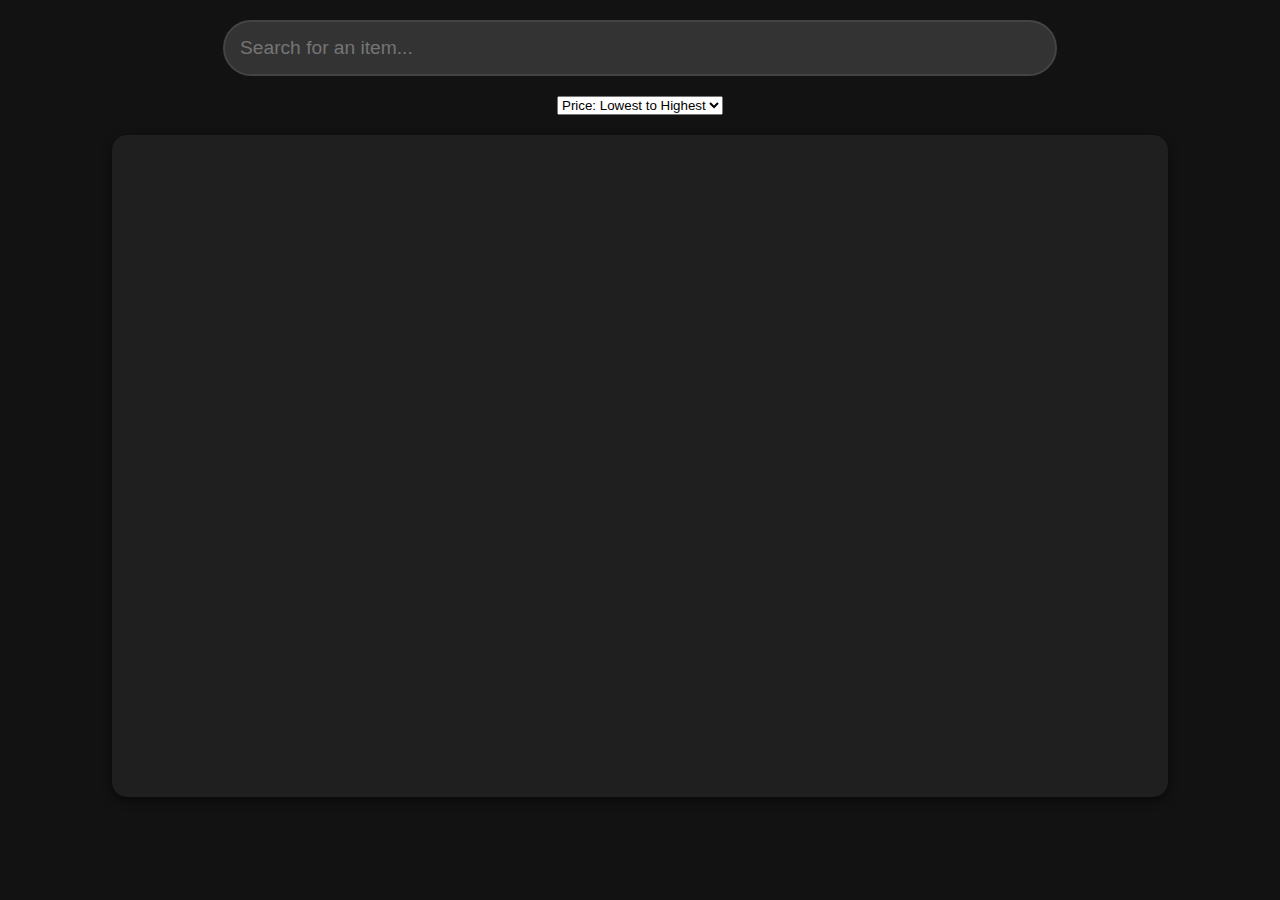
<file: index.html>
<!DOCTYPE html>
<html lang="en">
<head>
  <meta charset="UTF-8" />
  <meta http-equiv="Pragma" content="no-cache">
  <meta name="viewport" content="width=device-width, initial-scale=1.0" />
  <title>Items List</title>
  <link rel="stylesheet" href="style.css" />
</head>
<body>
    <!-- Search Bar -->
    <input 
      type="text" 
      id="search-bar" 
      class="search-bar" 
      placeholder="Search for an item..." 
      oninput="filterItems()"
    />
        <!-- Sorting Dropdown -->
    <select id="sort-dropdown" onchange="sortItems()" class="sort-dropdown">
      <option value="price-asc">Price: Lowest to Highest</option>
      <option value="price-desc">Price: Highest to Lowest</option>
      <option value="az">A - Z</option>
      <option value="za">Z - A</option>
      <option value="legendary-to-common">Legendary to Common</option>
      <option value="common-to-legendary">Common to Legendary</option>
    </select>
  </div>

  <!-- Items List Section -->
  <div id="items-list"></div>

  <script src="script.js"></script>
</body>
</html>
</file>
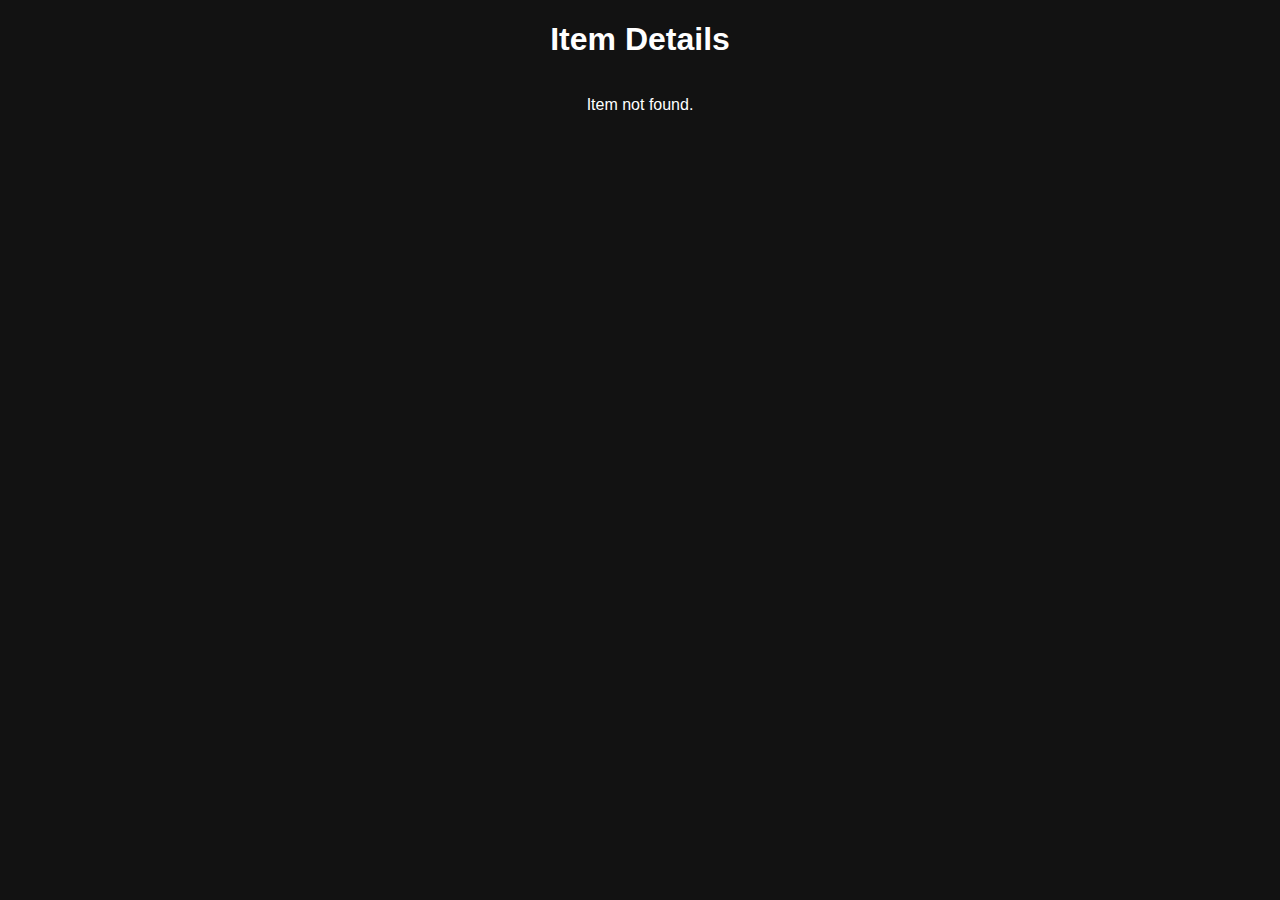
<file: item.html>
<!DOCTYPE html>
<html lang="en">
<head>
    <meta charset="UTF-8">
    <meta name="viewport" content="width=device-width, initial-scale=1.0">
    <title>Item Details</title>
    <link rel="stylesheet" href="style.css"> <!-- Ensure the CSS file is linked -->
</head>
<body>
    <h1>Item Details</h1>
    <div id="item-details">
        <!-- JavaScript will insert item details here -->
    </div>
    
    <script src="items.js"></script> <!-- Ensure item.js is loaded -->
</body>
</html>
</file>
<file: style.css>
/* Dark Mode Styling */
body {
  font-family: 'Arial', sans-serif;
  background-color: #121212; /* Dark mode background */
  color: white;
  margin: 0;
  padding: 0;
  display: flex;
  flex-direction: column;
  align-items: center;
}

/* Big Rounded Search Bar at the Top */
.search-bar {
  width: 80%;
  max-width: 800px;
  margin: 20px 0;
  padding: 15px;
  font-size: 1.2rem;
  border-radius: 30px;
  border: 2px solid #444;
  background-color: #333;
  color: white;
  outline: none;
}

/* Search Bar Focus */
.search-bar:focus {
  border-color: #f39c12;
  background-color: #444;
}

/* Scrollable Items */
#items-list {
  display: grid;
  grid-template-columns: repeat(auto-fill, minmax(200px, 1fr));
  gap: 1rem;
  padding: 1rem;
  width: 80%;
  max-width: 1200px;
  height: 70vh; /* Set the height to enable scrolling */
  overflow-y: auto; /* Enable vertical scroll */
  margin-top: 20px;
  background-color: #1f1f1f;
  border-radius: 15px;
  box-shadow: 0 4px 10px rgba(0, 0, 0, 0.5);
}

/* Individual Item Cards */
.item-card {
  background-color: #2e2e2e;
  border-radius: 12px;
  padding: 1rem;
  transition: transform 0.2s ease-in-out;
  display: flex;
  flex-direction: column;
  align-items: center;
  box-shadow: 0 4px 6px rgba(0, 0, 0, 0.5);
  cursor: pointer;
}

/* Hover Effect for Item Cards */
.item-card:hover {
  transform: scale(1.05); /* Slight scaling effect on hover */
  border: 3px solid;
}

/* Rarity-Based Border Color */
.item-card.common:hover {
  border-color: gray;
}
.item-card.uncommon:hover {
  border-color: lightgreen;
}
.item-card.rare:hover {
  border-color: blue;
}
.item-card.epic:hover {
  border-color: purple;
}
.item-card.legendary:hover {
  border-color: yellow;
}
.item-card.special:hover {
  border-color: red;
}

/* Item Title */
.item-card h3 {
  font-size: 1.2rem;
  margin: 0.5rem 0;
}

/* Item Rarity with Color */
.item-rarity {
  font-weight: bold;
}

/* Item Price with color */
.item-price {
  color: #f39c12;
  font-size: 1rem;
}

/* Center Content */
.center-content {
  display: flex;
  flex-direction: column;
  align-items: center;
  justify-content: center;
}
</file>
